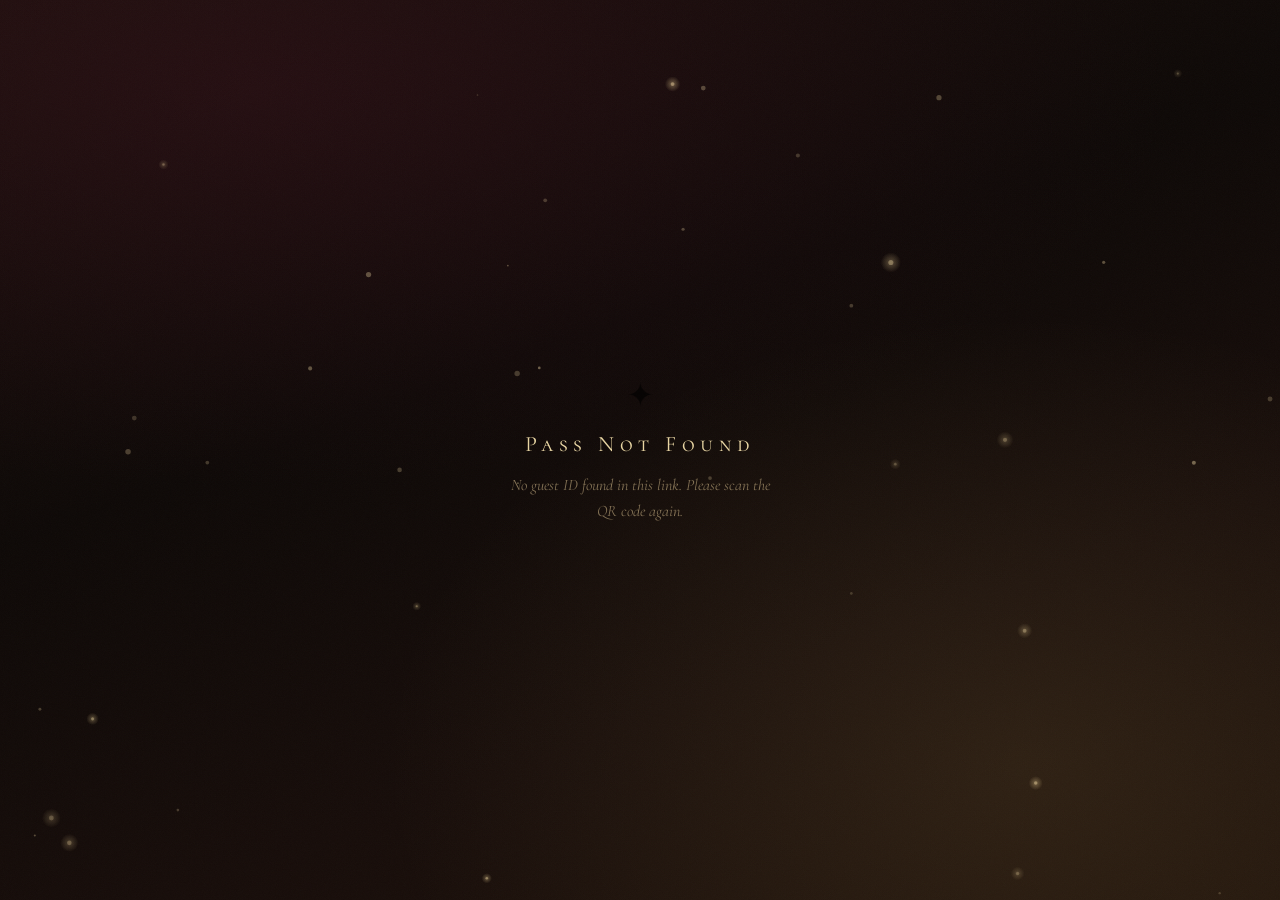
<file: ticket.html>
<!DOCTYPE html>
<html lang="en">
<head>
  <meta charset="UTF-8" />
  <meta name="viewport" content="width=device-width, initial-scale=1.0, maximum-scale=1.0, user-scalable=no" />
  <title>Ahmed & Tahany — Digital Guest Pass</title>

  <link rel="preconnect" href="https://fonts.googleapis.com" />
  <link rel="preconnect" href="https://fonts.gstatic.com" crossorigin />
  <link href="https://fonts.googleapis.com/css2?family=Cormorant+Garamond:ital,wght@0,300;0,400;1,300;1,400;1,600;1,700&family=Cormorant+SC:wght@300;400;600;700&family=Parisienne&family=Jost:wght@300;400;500;600;700&display=swap" rel="stylesheet" />

  <style>
    :root {
      --ivory:        #f8f3e8;
      --champagne:    #e8d5a3;
      --champagne-dk: #c9a96e;
      --cream:        #faf6ef;
      --gold:         #c9a45a;
      --gold-lt:      #e2c97e;
      --gold-dk:      #a07830;
      --maroon:       #6E1A37;
      --maroon-lt:    #8b2347;
      --text-dark:    #2c1a12;

      --font-serif:  'Cormorant Garamond', Georgia, serif;
      --font-sc:     'Cormorant SC', 'Cormorant Garamond', serif;
      --font-script: 'Parisienne', cursive;
      --font-sans:   'Jost', sans-serif;

      --ease-out: cubic-bezier(0.16, 1, 0.3, 1);
    }

    *, *::before, *::after { box-sizing: border-box; margin: 0; padding: 0; }

    html, body {
      width: 100%; min-height: 100%;
      background: #080504;
      font-family: var(--font-serif);
      -webkit-font-smoothing: antialiased;
      overflow-x: hidden;
    }

    /* ── AMBIENT BACKGROUND ─────────────────────────────────────── */
    .bg-layer {
      position: fixed; inset: 0; z-index: 0; pointer-events: none;
      background:
        radial-gradient(ellipse 130% 80% at 20% 10%, rgba(110,26,55,0.18) 0%, transparent 55%),
        radial-gradient(ellipse 100% 100% at 80% 85%, rgba(201,164,90,0.12) 0%, transparent 50%),
        linear-gradient(160deg, #180d0a 0%, #0d0806 40%, #160c09 70%, #1c1009 100%);
    }
    #particleCanvas {
      position: fixed; inset: 0; z-index: 1; pointer-events: none;
      width: 100vw; height: 100vh;
    }

    /* ── LOADER ────────────────────────────────────────────────── */
    #loading-screen {
      position: fixed; inset: 0; z-index: 500;
      display: flex; flex-direction: column; align-items: center; justify-content: center; gap: 20px;
      background: #080504;
      transition: opacity 0.7s ease;
    }
    #loading-screen.fade-out { opacity: 0; pointer-events: none; }
    .load-monogram {
      font-family: var(--font-script); font-size: clamp(36px, 10vw, 56px);
      color: var(--gold); opacity: 0;
      animation: fadePop 0.9s 0.2s var(--ease-out) forwards;
      filter: drop-shadow(0 0 24px rgba(201,164,90,0.5));
    }
    .load-bar-wrap { width: clamp(80px, 30vw, 140px); height: 1px; background: rgba(201,164,90,0.15); border-radius: 1px; overflow: hidden; }
    .load-bar { height: 100%; width: 0%; background: linear-gradient(90deg, var(--champagne-dk), var(--gold-lt), var(--champagne-dk)); background-size: 200% 100%; border-radius: 1px; transition: width 0.3s ease; animation: shimmer 2s linear infinite; }
    @keyframes shimmer { 0% { background-position: 200% center; } 100% { background-position: -200% center; } }
    .load-text { font-family: var(--font-sc); font-size: clamp(9px, 1.5vw, 11px); letter-spacing: 0.4em; color: rgba(220,195,145,0.5); text-transform: uppercase; opacity: 0; animation: fadePop 0.8s 0.5s ease forwards; }
    @keyframes fadePop { from { opacity: 0; transform: translateY(6px); } to { opacity: 1; transform: none; } }

    /* ── ERROR SCREEN ──────────────────────────────────────────── */
    #error-screen {
      position: fixed; inset: 0; z-index: 400;
      display: none; flex-direction: column; align-items: center; justify-content: center; gap: 16px;
      padding: 40px;
      text-align: center;
    }
    #error-screen.show { display: flex; }
    .err-icon { font-size: 32px; opacity: 0.6; }
    .err-title { font-family: var(--font-sc); font-size: clamp(16px, 4vw, 22px); letter-spacing: 0.25em; color: var(--champagne); }
    .err-msg { font-family: var(--font-serif); font-style: italic; font-size: clamp(13px, 3vw, 16px); color: rgba(220,195,145,0.55); max-width: 280px; line-height: 1.6; }

    /* ── MAIN TICKET CONTAINER ─────────────────────────────────── */
    #ticket-wrap {
      position: relative; z-index: 10;
      min-height: 100svh;
      display: none; flex-direction: column; align-items: center;
      padding: clamp(28px, 7vh, 64px) clamp(16px, 5vw, 32px) clamp(40px, 8vh, 80px);
    }
    #ticket-wrap.show { display: flex; }

    /* ── TOP HEADER ─────────────────────────────────────────────── */
    .pass-header {
      text-align: center; margin-bottom: clamp(20px, 4vh, 36px);
      animation: riseIn 0.9s 0.1s var(--ease-out) both;
    }
    .pass-eyebrow {
      font-family: var(--font-sc); font-size: clamp(8px, 1.5vw, 10px);
      letter-spacing: 0.5em; color: rgba(201,164,90,0.5); text-transform: uppercase; margin-bottom: 8px;
    }
    .pass-couple {
      font-family: var(--font-script); font-size: clamp(42px, 11vw, 72px);
      color: var(--gold-lt); line-height: 1;
      filter: drop-shadow(0 0 20px rgba(201,164,90,0.35));
    }
    .pass-amp { font-size: clamp(28px, 7vw, 46px); color: rgba(201,164,90,0.5); margin: 0 4px; }

    /* ── TICKET CARD ──────────────────────────────────────────── */
    .ticket-card {
      width: 100%; max-width: 420px;
      background: rgba(255,252,245,0.04);
      border: 1px solid rgba(201,164,90,0.2);
      border-radius: 2px;
      position: relative; overflow: hidden;
      animation: riseIn 0.9s 0.25s var(--ease-out) both;
    }
    @keyframes riseIn { from { opacity: 0; transform: translateY(28px); } to { opacity: 1; transform: none; } }

    /* Corner ornaments */
    .tc-corner {
      position: absolute; width: 16px; height: 16px; z-index: 4;
      border-color: rgba(201,164,90,0.45);
      border-style: solid;
    }
    .tc-corner--tl { top: 10px; left: 10px; border-width: 1px 0 0 1px; }
    .tc-corner--tr { top: 10px; right: 10px; border-width: 1px 1px 0 0; }
    .tc-corner--bl { bottom: 10px; left: 10px; border-width: 0 0 1px 1px; }
    .tc-corner--br { bottom: 10px; right: 10px; border-width: 0 1px 1px 0; }

    /* Horizontal perforation / tear line */
    .tear-line {
      width: 100%; height: 1px;
      border-top: 1px dashed rgba(201,164,90,0.22);
      position: relative; margin: 0;
    }
    .tear-circle-l, .tear-circle-r {
      position: absolute; top: -7px;
      width: 13px; height: 13px; border-radius: 50%;
      background: #080504; border: 1px solid rgba(201,164,90,0.2);
    }
    .tear-circle-l { left: -7px; }
    .tear-circle-r { right: -7px; }

    /* ── TICKET STUB (top) — STATUS BANNER ──────────────────────── */
    .ticket-stub {
      padding: clamp(16px, 3.5vh, 26px) clamp(20px, 5vw, 32px);
      display: flex; align-items: center; justify-content: space-between; gap: 12px;
    }
    .stub-label {
      font-family: var(--font-sc); font-size: clamp(7px, 1.2vw, 8px);
      letter-spacing: 0.45em; color: rgba(201,164,90,0.4); text-transform: uppercase; margin-bottom: 4px;
    }
    .stub-event {
      font-family: var(--font-serif); font-size: clamp(11px, 2.5vw, 14px);
      color: rgba(248,243,232,0.6); font-style: italic;
    }
    .status-badge {
      flex-shrink: 0; padding: 6px 14px; border-radius: 2px;
      font-family: var(--font-sc); font-size: clamp(8px, 1.3vw, 9px);
      letter-spacing: 0.3em; text-transform: uppercase; font-weight: 600;
    }
    .status-badge.attending  { background: rgba(110,26,55,0.35); border: 1px solid rgba(110,26,55,0.6); color: #e8b4c2; }
    .status-badge.declining  { background: rgba(50,40,30,0.4); border: 1px solid rgba(201,164,90,0.25); color: rgba(220,195,145,0.55); }

    /* ── TICKET BODY ──────────────────────────────────────────── */
    .ticket-body { padding: clamp(20px, 4vh, 32px) clamp(20px, 5vw, 32px); }

    .body-label {
      font-family: var(--font-sc); font-size: clamp(7px, 1.1vw, 8px);
      letter-spacing: 0.45em; color: rgba(201,164,90,0.4); text-transform: uppercase; margin-bottom: 6px;
    }
    .guest-name {
      font-family: var(--font-script); font-size: clamp(36px, 9vw, 56px);
      color: var(--ivory); line-height: 1.1; margin-bottom: clamp(18px, 3vh, 28px);
      filter: drop-shadow(0 2px 14px rgba(201,164,90,0.25));
    }

    .details-grid {
      display: grid; grid-template-columns: 1fr 1fr; gap: clamp(14px, 2.5vh, 20px) clamp(12px, 3vw, 20px);
      margin-bottom: clamp(18px, 3vh, 26px);
    }
    .detail-cell {}
    .detail-cell--full { grid-column: 1 / -1; }

    .detail-val {
      font-family: var(--font-serif); font-size: clamp(13px, 3vw, 16px);
      color: var(--champagne); font-weight: 300; line-height: 1.4;
    }
    .detail-val em { font-style: italic; color: rgba(220,195,145,0.65); font-size: 0.9em; }

    .gold-rule { width: 100%; height: 1px; background: linear-gradient(90deg, transparent, rgba(201,164,90,0.3), transparent); margin: clamp(16px, 2.5vh, 22px) 0; }

    /* ── MESSAGE BLOCK ────────────────────────────────────────── */
    .message-block {
      background: rgba(201,164,90,0.04);
      border-left: 2px solid rgba(201,164,90,0.25); border-radius: 0 2px 2px 0;
      padding: 12px 16px;
    }
    .message-text {
      font-family: var(--font-serif); font-style: italic; font-size: clamp(13px, 3vw, 16px);
      color: rgba(248,243,232,0.55); line-height: 1.65;
    }
    .message-text::before { content: '\201C'; margin-right: 2px; color: rgba(201,164,90,0.4); }
    .message-text::after  { content: '\201D'; margin-left: 2px;  color: rgba(201,164,90,0.4); }

    /* ── TICKET FOOTER / STUB ─────────────────────────────────── */
    .ticket-footer {
      padding: clamp(14px, 2.8vh, 22px) clamp(20px, 5vw, 32px);
      display: flex; align-items: center; justify-content: space-between; gap: 10px;
    }
    .footer-event-info {}
    .footer-event-name { font-family: var(--font-sc); font-size: clamp(10px, 2vw, 12px); letter-spacing: 0.22em; color: rgba(248,243,232,0.45); }
    .footer-event-date { font-family: var(--font-serif); font-size: clamp(11px, 2.5vw, 14px); color: rgba(201,164,90,0.5); font-style: italic; }
    .footer-id { font-family: var(--font-sans); font-size: clamp(7px, 1.1vw, 8px); color: rgba(201,164,90,0.25); letter-spacing: 0.2em; text-align: right; }

    /* ── VERIFY SEAL ─────────────────────────────────────────── */
    .seal-wrap {
      width: 100%; max-width: 420px; margin-top: clamp(18px, 3vh, 28px);
      display: flex; align-items: center; gap: 12px;
      animation: riseIn 0.9s 0.45s var(--ease-out) both;
    }
    .seal-line { flex: 1; height: 1px; background: linear-gradient(90deg, transparent, rgba(201,164,90,0.2)); }
    .seal-line--r { background: linear-gradient(270deg, transparent, rgba(201,164,90,0.2)); }
    .seal-badge {
      display: flex; align-items: center; gap: 6px;
      font-family: var(--font-sc); font-size: clamp(8px, 1.4vw, 9px);
      letter-spacing: 0.3em; color: rgba(201,164,90,0.4); text-transform: uppercase;
    }
    .seal-badge svg { width: 12px; height: 12px; stroke: rgba(201,164,90,0.45); fill: none; stroke-width: 2; }

    /* ── EVENT DETAILS STRIP ──────────────────────────────────── */
    .event-strip {
      width: 100%; max-width: 420px; margin-top: clamp(22px, 4vh, 36px);
      padding: clamp(18px, 3.5vh, 26px) clamp(20px, 5vw, 32px);
      border: 1px solid rgba(201,164,90,0.12); border-radius: 2px;
      background: rgba(255,252,245,0.02);
      animation: riseIn 0.9s 0.6s var(--ease-out) both;
      text-align: center;
    }
    .strip-eyebrow { font-family: var(--font-sc); font-size: clamp(7px, 1.2vw, 8px); letter-spacing: 0.45em; color: rgba(201,164,90,0.3); text-transform: uppercase; margin-bottom: 12px; }
    .strip-venue { font-family: var(--font-sc); font-size: clamp(14px, 3.5vw, 18px); letter-spacing: 0.2em; color: rgba(248,243,232,0.55); margin-bottom: 4px; }
    .strip-date { font-family: var(--font-serif); font-style: italic; font-size: clamp(12px, 2.5vw, 15px); color: rgba(201,164,90,0.45); margin-bottom: 10px; }
    .strip-address { font-family: var(--font-sans); font-size: clamp(9px, 1.5vw, 10px); letter-spacing: 0.15em; color: rgba(201,164,90,0.25); text-transform: uppercase; }
    .map-link {
      display: inline-flex; align-items: center; gap: 6px; margin-top: 14px;
      padding: 8px 18px; border: 1px solid rgba(110,26,55,0.35); border-radius: 2px;
      background: rgba(110,26,55,0.12);
      font-family: var(--font-sc); font-size: clamp(8px, 1.3vw, 9px); letter-spacing: 0.3em;
      color: rgba(232,180,194,0.7); text-decoration: none; text-transform: uppercase;
      transition: background 0.25s, border-color 0.25s;
    }
    .map-link:hover { background: rgba(110,26,55,0.28); border-color: rgba(110,26,55,0.6); }
    .map-link svg { width: 10px; height: 10px; fill: currentColor; }

    /* ── DECLINING STATE (greyed out card) ─────────────────────── */
    .ticket-card.declining .guest-name { color: rgba(248,243,232,0.4); }
    .ticket-card.declining .ticket-body { opacity: 0.65; }

    /* ── GRAIN TEXTURE OVERLAY ───────────────────────────────── */
    .grain {
      position: fixed; inset: 0; z-index: 2; pointer-events: none; opacity: 0.03;
      background-image: url("data:image/svg+xml,%3Csvg viewBox='0 0 256 256' xmlns='http://www.w3.org/2000/svg'%3E%3Cfilter id='noise'%3E%3CfeTurbulence type='fractalNoise' baseFrequency='0.9' numOctaves='4' stitchTiles='stitch'/%3E%3C/filter%3E%3Crect width='100%25' height='100%25' filter='url(%23noise)'/%3E%3C/svg%3E");
      background-size: 200px;
    }
  </style>
</head>
<body>

  <div class="bg-layer"></div>
  <canvas id="particleCanvas"></canvas>
  <div class="grain"></div>

  <!-- LOADING -->
  <div id="loading-screen">
    <div class="load-monogram">A & T</div>
    <div class="load-bar-wrap"><div class="load-bar" id="loadBar"></div></div>
    <p class="load-text">Retrieving your pass…</p>
  </div>

  <!-- ERROR -->
  <div id="error-screen">
    <div class="err-icon">✦</div>
    <p class="err-title">Pass Not Found</p>
    <p class="err-msg" id="err-detail">We couldn't locate this guest pass. Please verify the QR code or contact the hosts.</p>
  </div>

  <!-- TICKET -->
  <div id="ticket-wrap">

    <header class="pass-header">
      <p class="pass-eyebrow">Digital Guest Pass</p>
      <div class="pass-couple">
        Ahmed<span class="pass-amp"> & </span>Tahany
      </div>
    </header>

    <div class="ticket-card" id="ticketCard">
      <div class="tc-corner tc-corner--tl"></div>
      <div class="tc-corner tc-corner--tr"></div>
      <div class="tc-corner tc-corner--bl"></div>
      <div class="tc-corner tc-corner--br"></div>

      <!-- Top stub -->
      <div class="ticket-stub">
        <div>
          <p class="stub-label">Wedding of</p>
          <p class="stub-event">Ahmed & Tahany</p>
        </div>
        <div class="status-badge" id="statusBadge">Attending</div>
      </div>

      <div class="tear-line">
        <div class="tear-circle-l"></div>
        <div class="tear-circle-r"></div>
      </div>

      <!-- Body -->
      <div class="ticket-body">
        <p class="body-label">Guest Name</p>
        <div class="guest-name" id="guestName">—</div>

        <div class="details-grid">
          <div class="detail-cell">
            <p class="body-label">Attendance</p>
            <p class="detail-val" id="attendanceVal">—</p>
          </div>
          <div class="detail-cell">
            <p class="body-label">Party Size</p>
            <p class="detail-val" id="partySizeVal">—</p>
          </div>
          <div class="detail-cell detail-cell--full" id="seatingWrap" style="display:none;">
            <p class="body-label">Seating Assignment</p>
            <p class="detail-val" id="seatingVal" style="font-size: clamp(15px,3.5vw,19px); color: var(--champagne-dk); letter-spacing: 0.05em;">—</p>
          </div>
        </div>

        <div class="gold-rule"></div>

        <div id="messageWrap" style="display:none;">
          <p class="body-label">Message</p>
          <div class="message-block">
            <p class="message-text" id="messageVal"></p>
          </div>
        </div>
      </div>

      <div class="tear-line">
        <div class="tear-circle-l"></div>
        <div class="tear-circle-r"></div>
      </div>

      <!-- Footer stub -->
      <div class="ticket-footer">
        <div class="footer-event-info">
          <p class="footer-event-name">Nile Plaza Ballroom</p>
          <p class="footer-event-date">Saturday, July 4th, 2026</p>
        </div>
        <p class="footer-id" id="passId">—</p>
      </div>
    </div>

    <!-- Verification seal -->
    <div class="seal-wrap">
      <span class="seal-line"></span>
      <div class="seal-badge">
        <svg viewBox="0 0 24 24"><polyline points="20 6 9 17 4 12"></polyline></svg>
        Verified Pass
      </div>
      <span class="seal-line seal-line--r"></span>
    </div>

    <!-- Event info strip -->
    <div class="event-strip">
      <p class="strip-eyebrow">Event Details</p>
      <p class="strip-venue">Nile Plaza Ballroom</p>
      <p class="strip-date">Saturday, July 4th, 2026 · 19:00 – 01:00</p>
      <p class="strip-address">Cairo, Egypt</p>
      <a class="map-link" href="https://maps.app.goo.gl/osni3dFd9ezWiSWB6" target="_blank" rel="noopener">
        <svg viewBox="0 0 24 24"><path d="M9 11a3 3 0 1 0 6 0 3 3 0 0 0-6 0z"/><path d="M17.657 16.657L13.414 20.9a2 2 0 0 1-2.827 0l-4.244-4.243a8 8 0 1 1 11.314 0z"/></svg>
        Open in Maps
      </a>
    </div>

  </div>

  <script>
    // ─── CONFIG ──────────────────────────────────────────────────────
    // ⚠️ PASTE YOUR SAME GOOGLE APPS SCRIPT URL HERE
    const APPS_SCRIPT_URL = 'https://script.google.com/macros/s/AKfycbyOAYPOHCPxB4DEt1sleiLHnKBU7sPZto3Ambi35-fcmVFlxeBLCkN_hvyOOC-sI-y5-Q/exec';

    // ─── PARTICLES ───────────────────────────────────────────────────
    const canvas = document.getElementById('particleCanvas');
    const ctx    = canvas.getContext('2d');
    let particles = [];

    function resizeCanvas() {
      canvas.width  = window.innerWidth;
      canvas.height = window.innerHeight;
    }
    class Particle {
      constructor() { this.reset(true); }
      reset(init = false) {
        this.x     = Math.random() * canvas.width;
        this.y     = init ? Math.random() * canvas.height : canvas.height + 10;
        this.size  = 0.8 + Math.random() * 2;
        this.speed = 0.08 + Math.random() * 0.18;
        this.drift = (Math.random() - 0.5) * 0.25;
        this.life  = 0;
        this.max   = 200 + Math.random() * 250;
        this.glow  = Math.random() > 0.6;
      }
      alpha() {
        const t = this.life / this.max;
        if (t < 0.15) return t / 0.15;
        if (t > 0.75) return 1 - (t - 0.75) / 0.25;
        return 1;
      }
      draw() {
        const a = this.alpha() * 0.5;
        if (this.glow) {
          const g = ctx.createRadialGradient(this.x, this.y, 0, this.x, this.y, this.size * 4);
          g.addColorStop(0, `rgba(225,198,140,${a})`);
          g.addColorStop(1, 'rgba(225,198,140,0)');
          ctx.fillStyle = g; ctx.beginPath();
          ctx.arc(this.x, this.y, this.size * 4, 0, Math.PI * 2); ctx.fill();
        }
        ctx.fillStyle = `rgba(242,218,165,${a})`;
        ctx.beginPath(); ctx.arc(this.x, this.y, this.size, 0, Math.PI * 2); ctx.fill();
      }
      update() { this.x += this.drift; this.y -= this.speed; this.life++; }
    }
    function initParticles() {
      resizeCanvas();
      particles = Array.from({ length: 40 }, () => new Particle());
      (function loop() {
        ctx.clearRect(0, 0, canvas.width, canvas.height);
        particles.forEach(p => { p.update(); p.draw(); if (p.life >= p.max) p.reset(); });
        requestAnimationFrame(loop);
      })();
    }
    window.addEventListener('resize', resizeCanvas, { passive: true });
    initParticles();

    // ─── LOAD BAR ANIMATION ─────────────────────────────────────────
    let loadPct = 0;
    const loadBar = document.getElementById('loadBar');
    const loadInterval = setInterval(() => {
      loadPct = Math.min(loadPct + Math.random() * 12, 85);
      loadBar.style.width = loadPct + '%';
    }, 200);

    function finishLoad() {
      clearInterval(loadInterval);
      loadBar.style.width = '100%';
    }

    // ─── UI HELPERS ─────────────────────────────────────────────────
    function showTicket(data) {
      finishLoad();
      setTimeout(() => {
        document.getElementById('loading-screen').classList.add('fade-out');
        setTimeout(() => {
          document.getElementById('loading-screen').style.display = 'none';
          renderTicket(data);
          document.getElementById('ticket-wrap').classList.add('show');
        }, 700);
      }, 300);
    }

    function showError(msg) {
      finishLoad();
      document.getElementById('loading-screen').classList.add('fade-out');
      setTimeout(() => {
        document.getElementById('loading-screen').style.display = 'none';
        if (msg) document.getElementById('err-detail').textContent = msg;
        document.getElementById('error-screen').classList.add('show');
      }, 700);
    }

    function renderTicket(data) {
      const isAttending = (data.attendance || '').toLowerCase() === 'attending';
      const card = document.getElementById('ticketCard');

      // Status badge
      const badge = document.getElementById('statusBadge');
      badge.textContent = isAttending ? '✓ Attending' : '✕ Declining';
      badge.className   = 'status-badge ' + (isAttending ? 'attending' : 'declining');
      if (!isAttending) card.classList.add('declining');

      // Guest name
      document.getElementById('guestName').textContent = data.name || '—';

      // Attendance label
      document.getElementById('attendanceVal').textContent = isAttending ? 'Joyfully accepts' : 'Regretfully declines';

      // Party size
      const count = parseInt(data.guestCount) || 0;
      document.getElementById('partySizeVal').textContent =
        isAttending ? (count === 1 ? '1 Guest' : count + ' Guests') : '—';

      // Seating assignment
      const seat = (data.seating || '').toString().trim();
      if (seat && seat !== '') {
        document.getElementById('seatingVal').textContent = seat;
        document.getElementById('seatingWrap').style.display = 'block';
      }

      // Message
      const msg = (data.message || '').trim();
      if (msg && msg !== 'N/A' && msg !== '') {
        document.getElementById('messageVal').textContent = msg;
        document.getElementById('messageWrap').style.display = 'block';
      }

      // Pass ID
      document.getElementById('passId').textContent = data.guestId || '';
    }

    // ─── FETCH GUEST DATA ───────────────────────────────────────────
    async function fetchGuest(id) {
      const url = APPS_SCRIPT_URL + '?id=' + encodeURIComponent(id);
      try {
        const res  = await fetch(url);
        if (!res.ok) throw new Error('HTTP ' + res.status);
        const data = await res.json();
        if (data.error) throw new Error(data.error);
        showTicket(data);
      } catch (err) {
        console.error('Guest lookup failed:', err);
        showError('Unable to retrieve pass data. Please check your connection or contact the hosts.');
      }
    }

    // ─── ENTRY POINT ────────────────────────────────────────────────
    const params = new URLSearchParams(window.location.search);
    const guestId = params.get('id');

    if (!guestId) {
      showError('No guest ID found in this link. Please scan the QR code again.');
    } else {
      fetchGuest(guestId);
    }
  </script>
</body>
</html>
</file>
